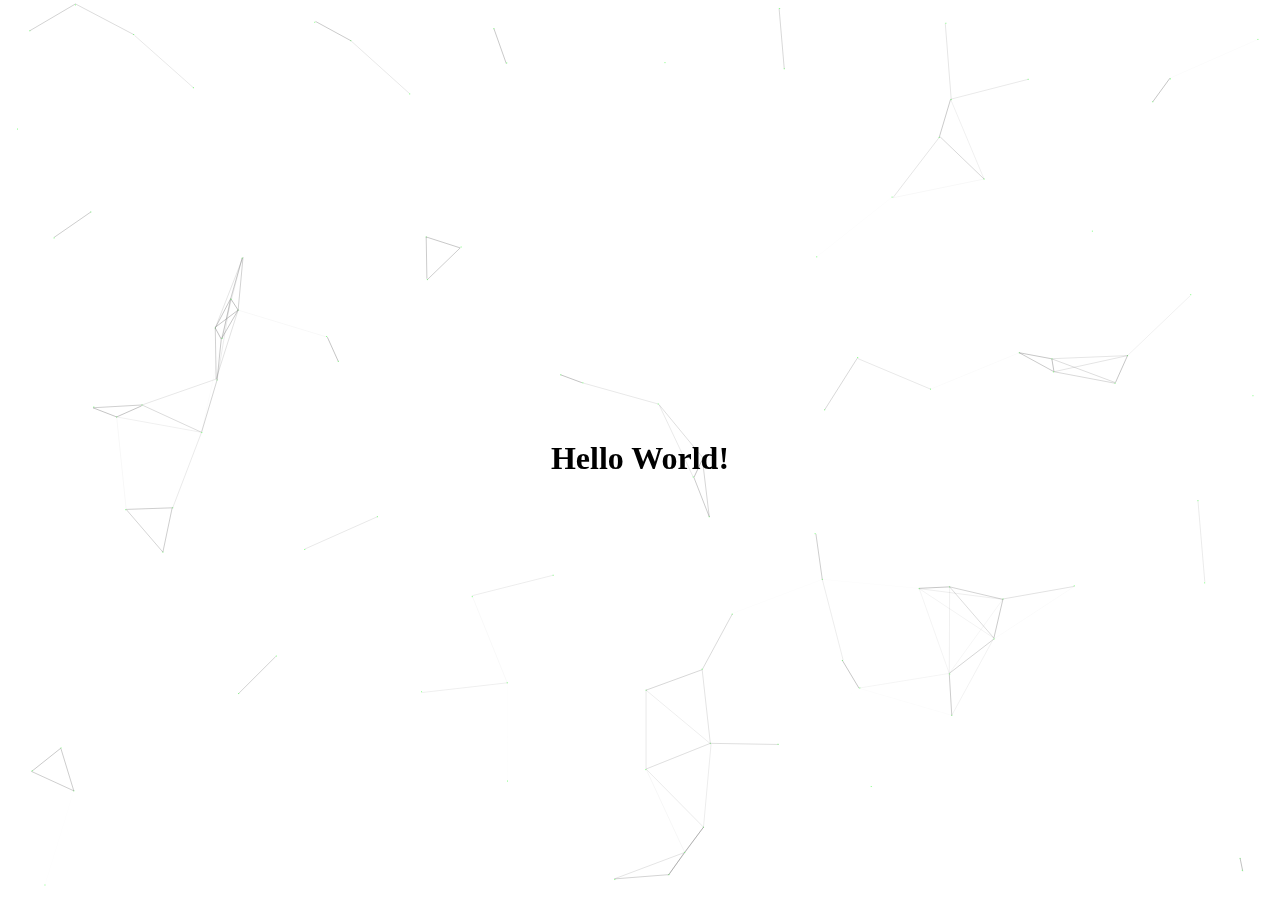
<file: index.html>
<html>
<head>
<title>Hello World!</title>
</head>
<body style="display: flex;flex-direction: column;justify-content: center;height: 100%;text-align: center;">
<h1>Hello World!</h1>
</body>
<script src="scripts/star.js"></script>
<script>star('#000','0,255,0',0.5,99,1);</script>
</html>
</file>
